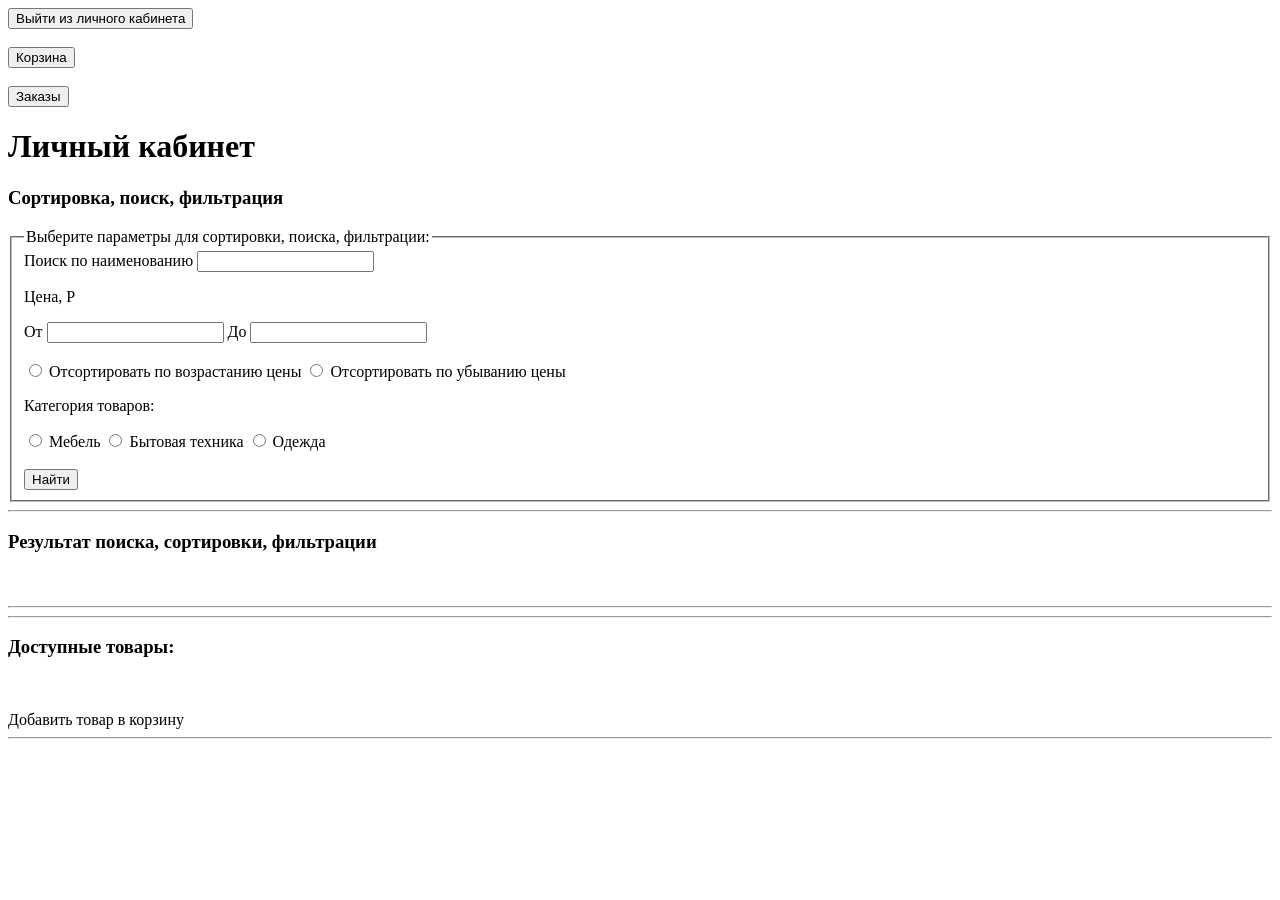
<file: src/main/resources/templates/user/index.html>
<!DOCTYPE html>
<html lang="en">
<head>
    <meta charset="UTF-8">
    <title>Главная страница</title>
</head>
<body>
<form method="post" th:action="@{/logout}">
    <button type="submit">Выйти из личного кабинета</button>
</form>
<br>
<form method="get" th:action="@{/cart}">
    <button type="submit">Корзина</button>
</form>
<br>
<form method="get" th:action="@{/orders}">
    <input type="submit" value="Заказы">
</form>
<h1>Личный кабинет</h1>
<h3>Cортировка, поиск, фильтрация</h3>
<form th:method="POST" th:action="@{/person account/product/search}">
    <fieldset>
        <legend>Выберите параметры для сортировки, поиска, фильтрации:</legend>
        <label for="search">Поиск по наименованию</label>
        <input type="text" id="search" name="search" th:value="*{value_search}">
        <br>
        <p>Цена, P</p>
        <label for="ot">От</label>
        <input type="text" name="ot" id="ot" th:value="*{value_price_ot}">
        <label for="do">До</label>
        <input type="text" name="do" id="do" th:value="*{value_price_do}">
        <br>
        <br>
        <div>
            <input type="radio" id="ascending_price" name="price" value="sorted_by_ascending_price">
            <label for="ascending_price">Отсортировать по возрастанию цены</label>
            <input type="radio" id="descending_price" name="price"
                   value="sorted_by_descending_price">
            <label for="descending_price">Отсортировать по убыванию цены</label>
            <p>Категория товаров: </p>
            <input type="radio" id="furniture" name="contract" value="furniture">
            <label for="furniture">Мебель</label>
            <input type="radio" id="appliances" name="contract" value="appliances">
            <label for="appliances">Бытовая техника</label>
            <input type="radio" id="clothes" name="contract" value="clothes">
            <label for="clothes">Одежда</label>
            <br>
            <br>
            <input type="submit" value="Найти">
        </div>
    </fieldset>
</form>
<hr>
<h3>Результат поиска, cортировки, фильтрации</h3>
<div th:each="product : ${search_product}">
    <img th:src="'/img/' + ${product.imageList[0].getFileName()}" width="300px">
    <br>
    <a th:href="@{/product/info/{id}(id=${product.getId()})}" th:text="${product.getTitle()}"></a>
    <p th:text="'Цена: ' + ${product.getPrice()}"></p>
    <hr>
</div>
<hr>
<h3>Доступные товары: </h3>
<div th:each="product : ${products}">
    <img th:src="'/img/' + ${product.imageList[0].getFileName()}" width="300px">
    <br>
    <a th:href="@{/product/info/{id}(id=${product.getId()})}" th:text="${product.getTitle()}"></a>
    <p th:text="'Цена: ' + ${product.getPrice()}"></p>
    <a th:href="@{/cart/add/{id}(id=${product.getId()})}">Добавить товар в корзину</a>
    <hr>
</div>
</body>
</html>
</file>
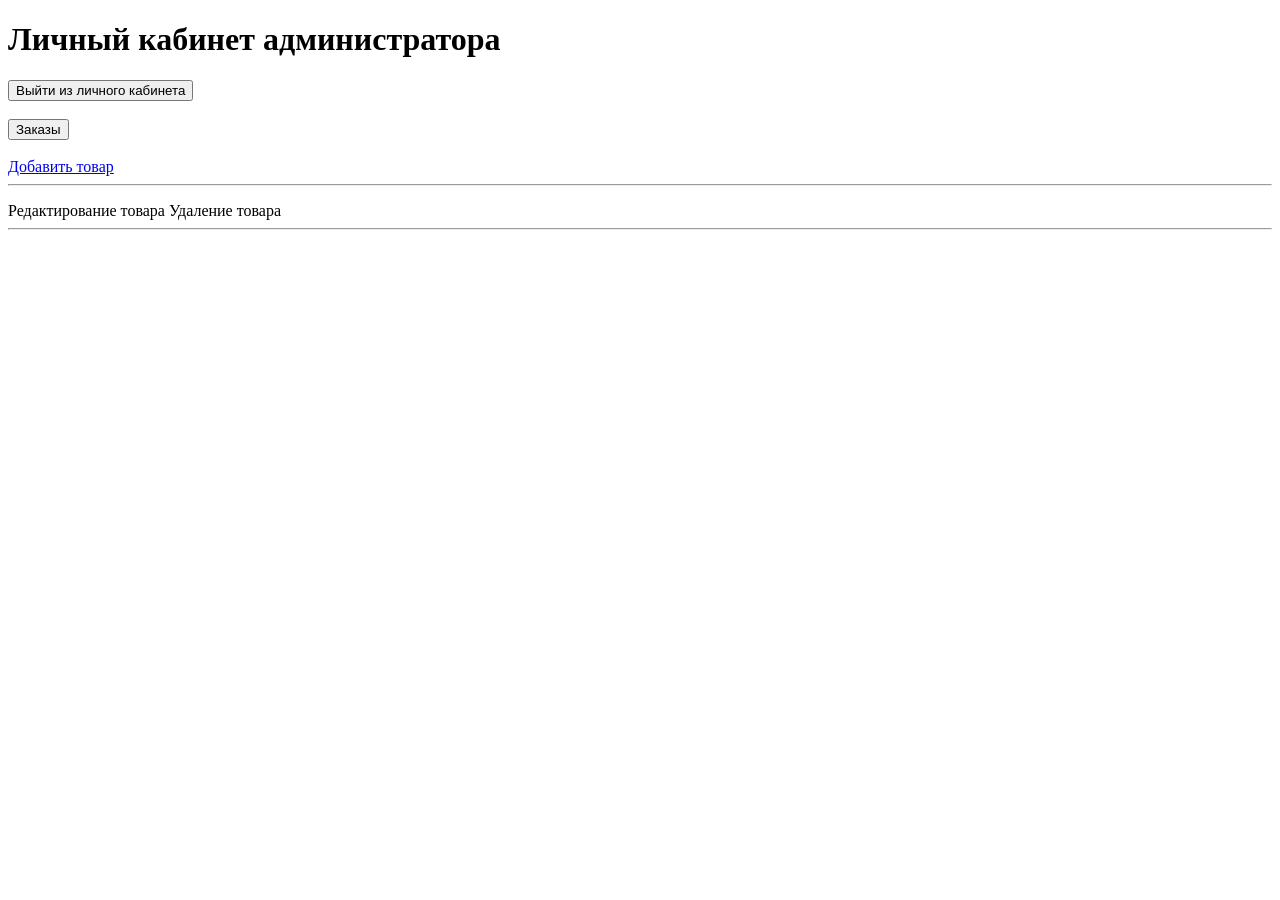
<file: src/main/resources/templates/admin.html>
<!DOCTYPE html>
<html lang="en">
<head>
    <meta charset="UTF-8">
    <title>Личный кабинет администратора</title>
</head>
<body>
<h1>Личный кабинет администратора</h1>
<form method="post" th:action="@{/logout}">
    <button type="submit">Выйти из личного кабинета</button>
</form>
<br>
<form method="get" th:action="@{/admin/orders}">
    <input type="submit" value="Заказы">
</form>
<br>
<a href="admin/product/add">Добавить товар</a>
<hr>
<div th:each="product : ${products}">
    <p th:text="'Наименование: ' + ${product.getTitle()}"></p>
    <p th:text="'Описание: ' + ${product.getDescription()}"></p>
    <p th:text="'Цена: ' + ${product.getPrice()}"></p>
    <p th:text="'Cклад: ' + ${product.getWarehouse()}"></p>
    <p th:text="'Продавец: ' + ${product.getSeller()}"></p>
    <p th:text="'Категория: ' + ${product.getCategory().getName()}"></p>
    <a th:href="@{/admin/product/edit/{id}(id=${product.getId()})}">Редактирование товара</a>
    <a th:href="@{/admin/product/delete/{id}(id=${product.getId()})}">Удаление товара</a>
    <hr>
</div>
</body>
</html>
</file>
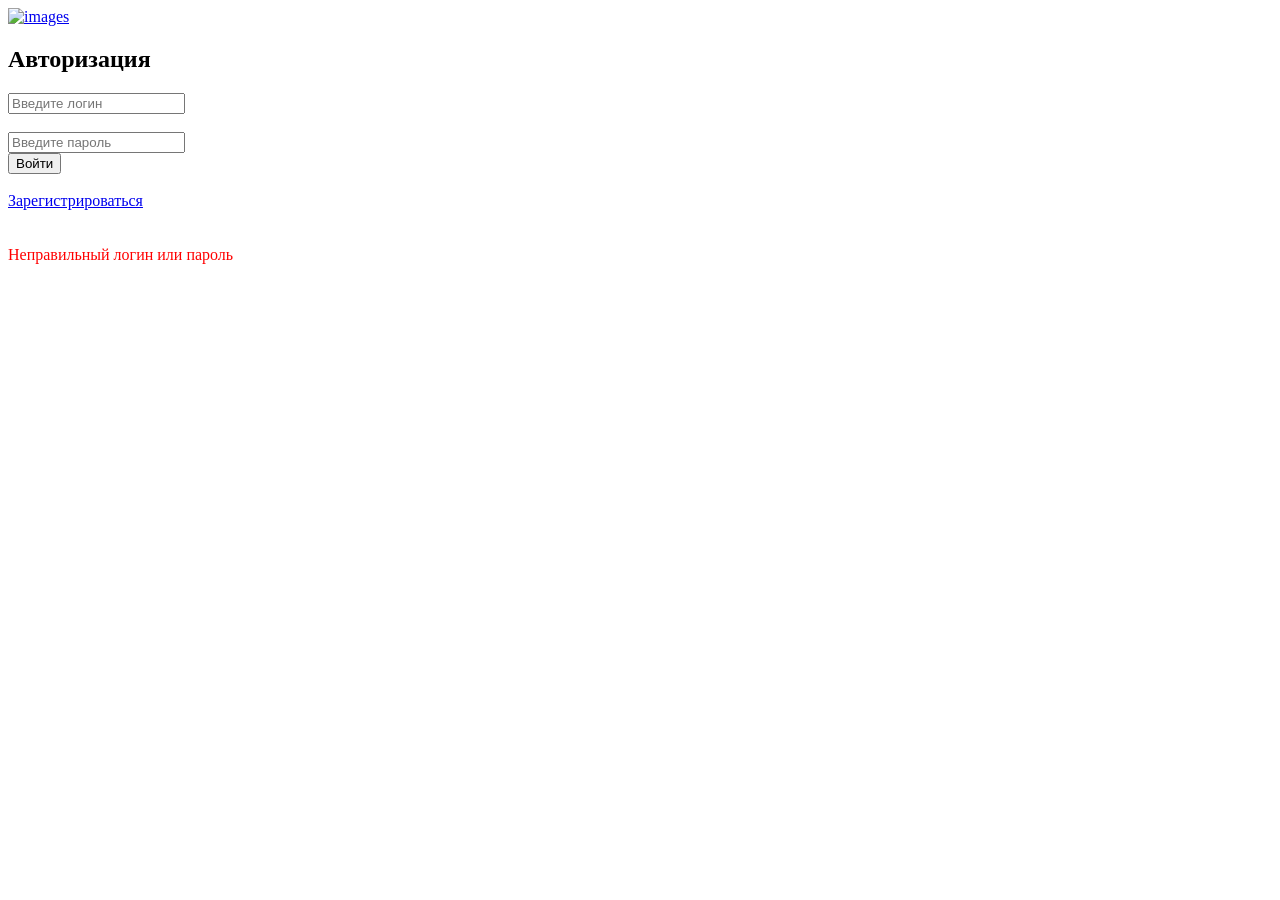
<file: src/main/resources/templates/authentication.html>
<!DOCTYPE html>
<html lang="en">
<head>
    <meta charset="UTF-8">
    <title>Авторизация</title>
    <link th:href="@{css/style_registrations.css}" rel="stylesheet"/>
</head>
<body>

<form method="post" action="/process_login" id="myForma">

    <section id="forma">
        <a href="/product"> <img th:src="@{pictures/logo_blue.svg}" alt="images"></a>

        <h1>Авторизация</h1>

        <input type="hidden" th:name="${_csrf.parameterName}" th:value="${_csrf.token}">
        <div>
            <!--    <label for="username">Введите логин: </label>-->
            <input type="text" placeholder="Введите логин" name="username" id="username">
        </div>
        <br>
        <div>
            <!--        <label for="password">Введите пароль: </label>-->
            <input type="password" placeholder="Введите пароль" name="password" id="password">
        </div>

        <form>
            <input type="submit" value="Войти">
        </form>
        <br>
        <br>
        <!--        <div>-->
        <!--            <form method="post" th:action="@{/registration}">-->
        <!--                <input type="submit" value="Зарегестрироватся">-->
        <!--            </form>-->
        <!--        </div>-->
        <form>
            <a href="/registration" class="registration_a">Зарегистрироваться</a>
        </form>
        <br>
        <br>
        <div th:if="${param.error}" style="color: red" class="error_a">
            Неправильный логин или пароль
        </div>
    </section>
</form>

<!--<div th:if="${param.error}" style="color: red">-->
<!--    Неправильный логин или пароль-->
<!--</div>-->


<!--<a href="/registration">Зарегистрироваться</a>-->
<!--<br>-->
<!--<br>-->
<!--<a href="/product">Главная страница</a>-->
</body>
</html>
</file>
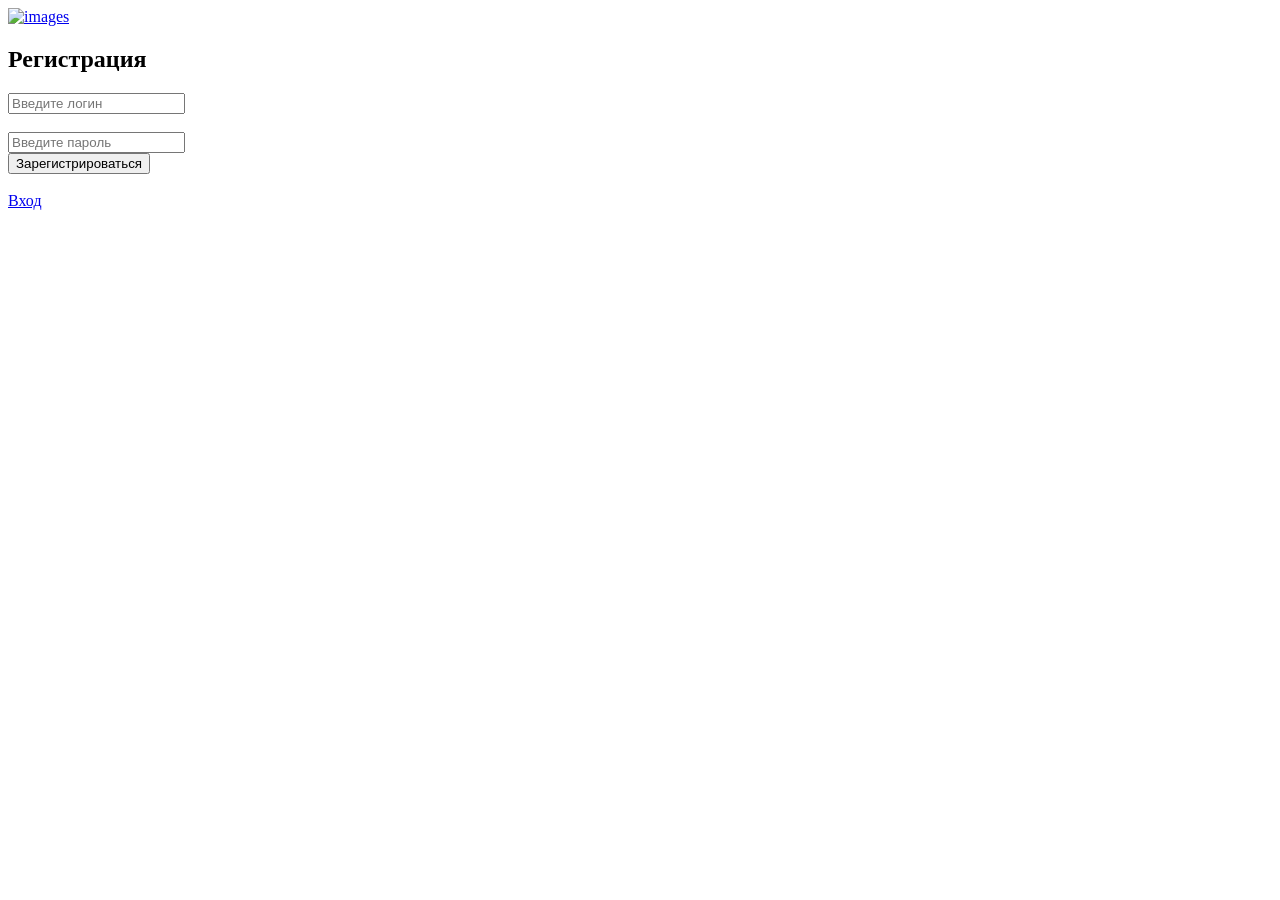
<file: src/main/resources/templates/registration.html>
<!DOCTYPE html>
<html>
<head>
    <meta charset="UTF-8">
    <title>Регистрация</title>
    <link th:href="@{css/style_registrations.css}" rel="stylesheet"/>
</head>
<body>

<form method="post" th:actioin="@{/registration}" th:object="${person}" id="myForma">

    <section id="forma">
        <a href="/product"> <img th:src="@{pictures/logo_blue.svg}" alt="images"></a>

        <h1>Регистрация</h1>

        <input type="hidden" th:name="${_csrf.parameterName}" th:value="${_csrf.token}">
        <div>
            <!--        <label for="login">Введите логин: </label>-->
            <input type="text" th:field="*{login}" id="login" placeholder="Введите логин">
        </div>
        <div style="color: red" th:if="${#fields.hasErrors('login')}" th:errors="*{login}"></div>
        <br>
        <div>
<!--            <label for="password">Введите пароль: </label>-->
            <input type="password" th:field="*{password}" id="password" placeholder="Введите пароль">
        </div>
        <div style="color: red" th:if="${#fields.hasErrors('password')}" th:errors="*{password}"></div>

        <form>
        <input type="submit" value="Зарегистрироваться">
        </form>
        <br>
        <br>
        <form>
            <a href="/authentication" class="registration_a">Вход</a>
        </form>
    </section>
</form>
<!--<a href="/authentication">Вход</a>-->
<!--<br>-->
<!--<br>-->
<!--<a href="/product">Главная страница</a>-->
</body>
</html>
</file>
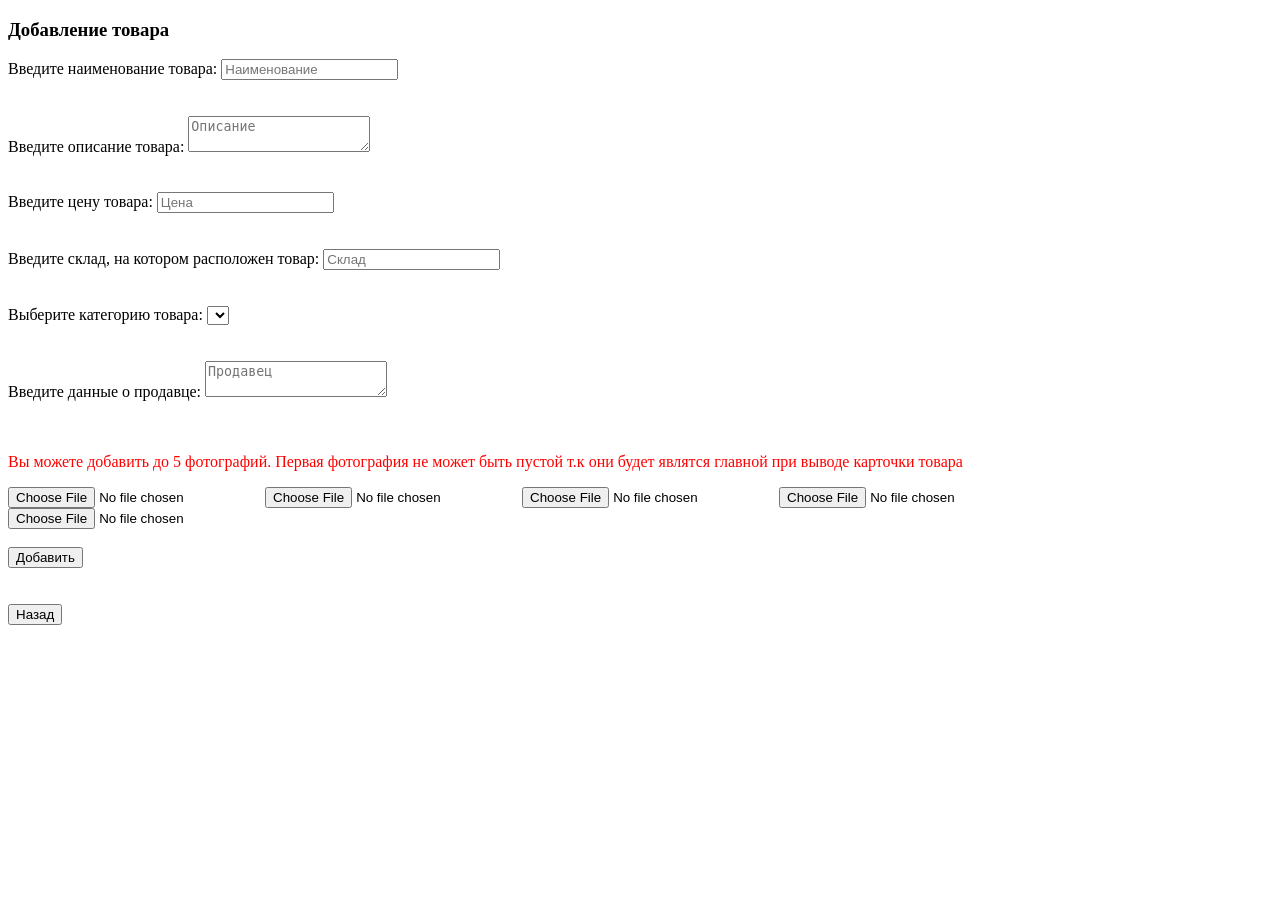
<file: src/main/resources/templates/product/addProduct.html>
<!DOCTYPE html>
<html lang="en">
<head>
    <meta charset="UTF-8">
    <title>Добавление товара</title>
</head>
<body>
<h3>Добавление товара</h3>
<form th:method="POST" th:action="@{/admin/product/add}" th:object="${product}" enctype="multipart/form-data">
    <label for="title">Введите наименование товара: </label>
    <input type="text" th:field="*{title}" placeholder="Наименование" id="title">
    <div style="color: red" th:if="${#fields.hasErrors('title')}" th:errors="*{title}"></div>
    <br>
    <br>
    <label for="description">Введите описание товара: </label>
    <textarea th:field="*{description}" placeholder="Описание" id="description"></textarea>
    <div style="color: red" th:if="${#fields.hasErrors('description')}" th:errors="*{description}"></div>
    <br>
    <br>
    <label for="price">Введите цену товара: </label>
    <input type="number" th:field="*{price}" min="1" step="0.00" placeholder="Цена" id="price">
    <div style="color: red" th:if="${#fields.hasErrors('price')}" th:errors="*{price}"></div>
    <br>
    <br>
    <label for="warehouse">Введите cклад, на котором расположен товар: </label>
    <input type="text" th:field="*{warehouse}" placeholder="Cклад" id="warehouse">
    <div style="color: red" th:if="${#fields.hasErrors('warehouse')}" th:errors="*{warehouse}"></div>
    <br>
    <br>
    <label for="category">Выберите категорию товара: </label>
    <select name="category" th:field="*{category}" id="category">
        <div th:each="element : ${category}">
            <option th:text="${element.getName()}" th:value="${element.getId()}">
        </div>
    </select>
    <div style="color: red" th:if="${#fields.hasErrors('category')}" th:errors="*{category}"></div>
    <br>
    <br>
    <label for="seller">Введите данные о продавце: </label>
    <textarea th:field="*{seller}" placeholder="Продавец" id="seller"></textarea>
    <div style="color: red" th:if="${#fields.hasErrors('seller')}" th:errors="*{seller}"></div>
    <br>
    <br>
    <p style="color: red">Вы можете добавить до 5 фотографий. Первая фотография не может быть пустой т.к они будет являтся главной при выводе карточки товара</p>
    <input type="file" name="file_one">
    <input type="file" name="file_two">
    <input type="file" name="file_three">
    <input type="file" name="file_four">
    <input type="file" name="file_five">
    <br>
    <br>
    <input type="submit" value="Добавить">
</form>
<br>
<br>
<form method="get" th:action="@{/admin}">
    <input type="submit" value="Назад">
</form>
</body>
</html>
</file>
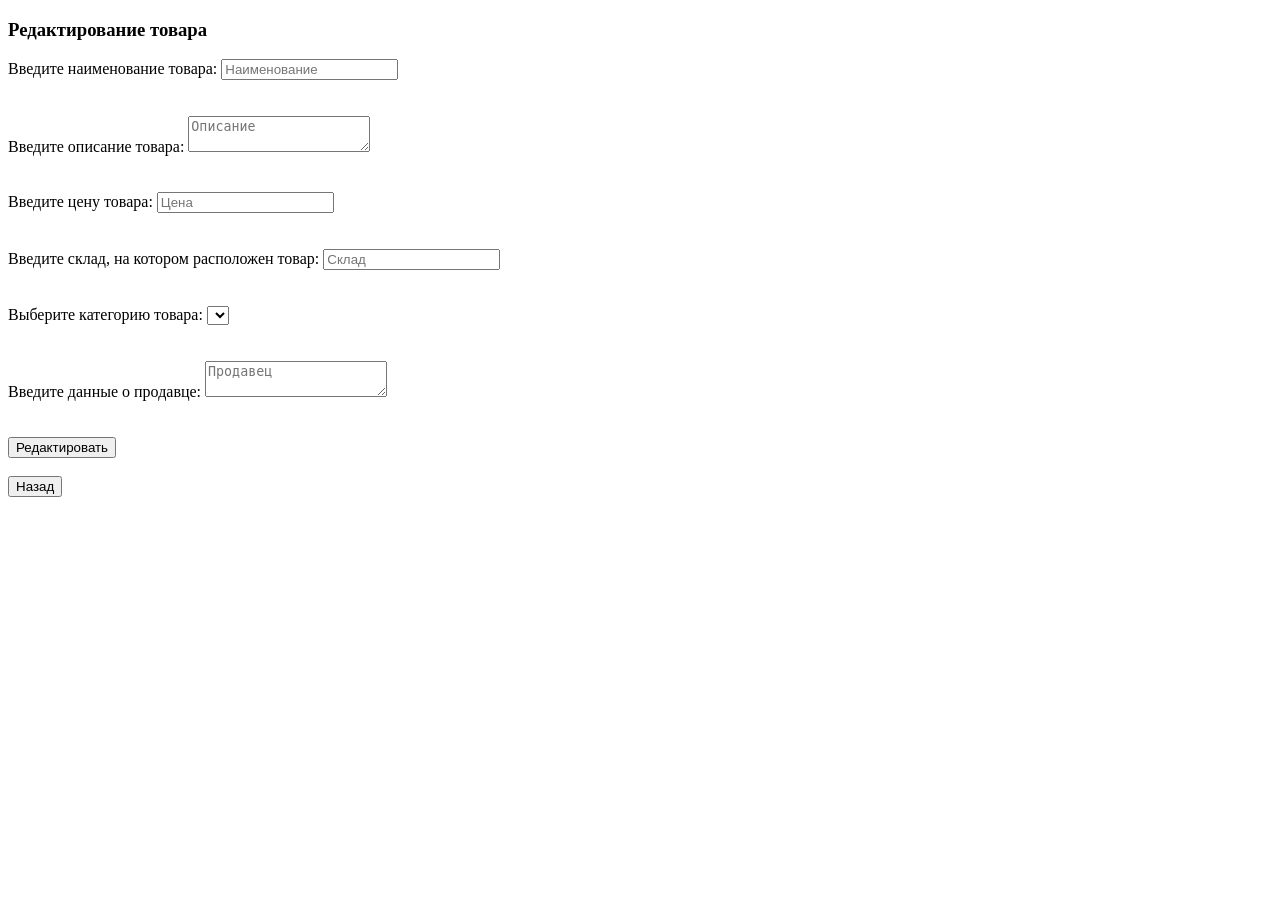
<file: src/main/resources/templates/product/editProduct.html>
<!DOCTYPE html>
<html lang="en">
<head>
    <meta charset="UTF-8">
    <title>Редактирование товара</title>
</head>
<body>
<h3>Редактирование товара</h3>
<form th:method="POST" th:action="@{/admin/product/edit/{id}(id=${product.getId()})}" th:object="${product}" enctype="multipart/form-data">
    <label for="title">Введите наименование товара: </label>
    <input type="text" th:field="*{title}" placeholder="Наименование" id="title">
    <div style="color: red" th:if="${#fields.hasErrors('title')}" th:errors="*{title}"></div>
    <br>
    <br>
    <label for="description">Введите описание товара: </label>
    <textarea th:field="*{description}" placeholder="Описание" id="description"></textarea>
    <div style="color: red" th:if="${#fields.hasErrors('description')}" th:errors="*{description}"></div>
    <br>
    <br>
    <label for="price">Введите цену товара: </label>
    <input type="number" th:field="*{price}" min="1" step="0.00" placeholder="Цена" id="price">
    <div style="color: red" th:if="${#fields.hasErrors('price')}" th:errors="*{price}"></div>
    <br>
    <br>
    <label for="warehouse">Введите cклад, на котором расположен товар: </label>
    <input type="text" th:field="*{warehouse}" placeholder="Cклад" id="warehouse">
    <div style="color: red" th:if="${#fields.hasErrors('warehouse')}" th:errors="*{warehouse}"></div>
    <br>
    <br>
    <label for="category">Выберите категорию товара: </label>
    <select name="category" th:field="*{category}" id="category">
        <div th:each="element : ${category}">
            <option th:text="${element.getName()}" th:value="${element.getId()}">
        </div>
    </select>
    <div style="color: red" th:if="${#fields.hasErrors('category')}" th:errors="*{category}"></div>
    <br>
    <br>
    <label for="seller">Введите данные о продавце: </label>
    <textarea th:field="*{seller}" placeholder="Продавец" id="seller"></textarea>
    <div style="color: red" th:if="${#fields.hasErrors('seller')}" th:errors="*{seller}"></div>
    <br>
    <br>
    <input type="submit" value="Редактировать">
    <br>
    <br>
    <form method="get" th:action="@{/admin}">
        <input type="submit" value="Назад">
    </form>
</form>
</body>
</html>
</file>
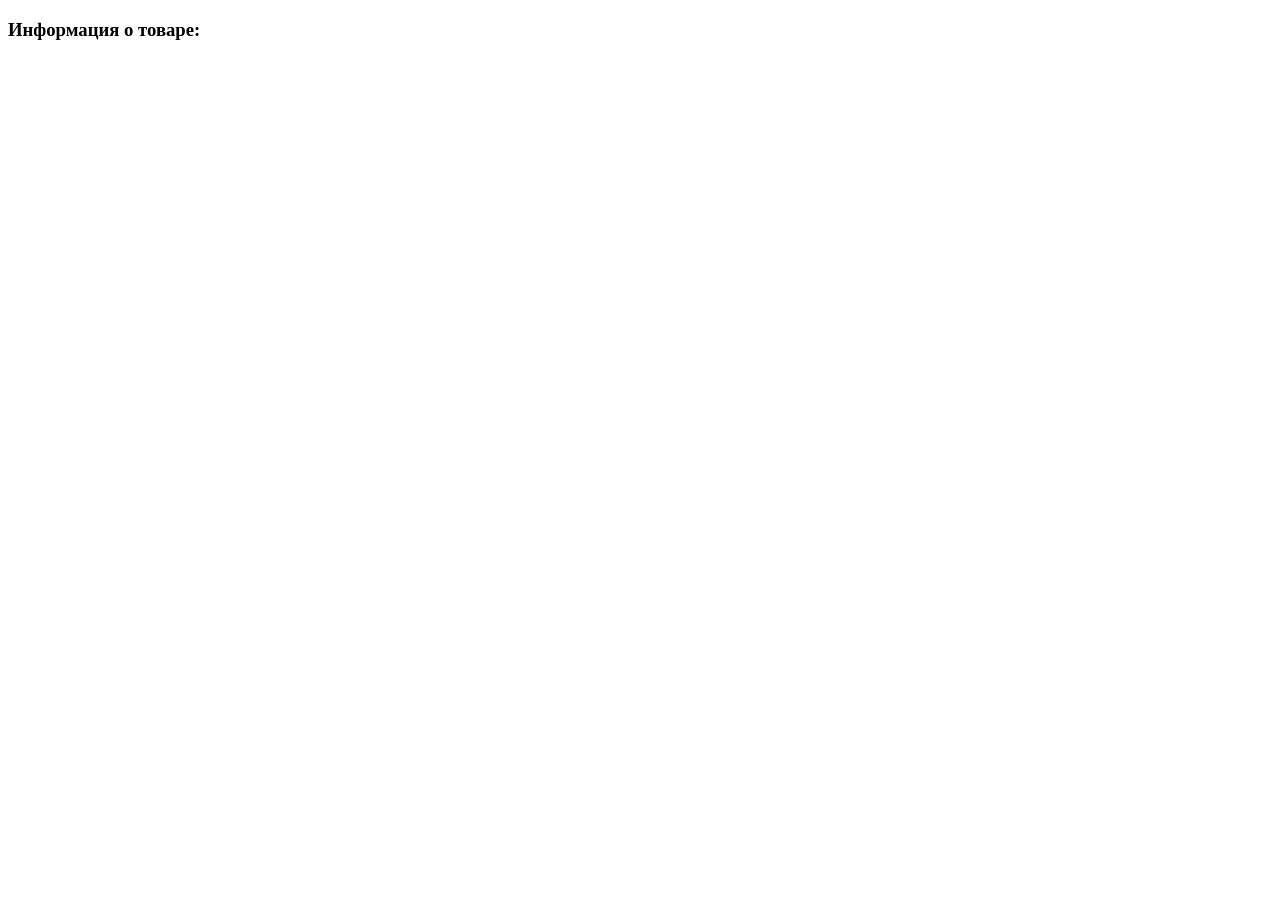
<file: src/main/resources/templates/product/infoProduct.html>
<!DOCTYPE html>
<html lang="en">
<head>
    <meta charset="UTF-8">
    <title>Информация о товаре</title>
</head>
<body>
<h3>Информация о товаре: </h3>
<p th:text="'Наименование: ' + ${product.getTitle()}"></p>
<p th:text="'Описание: ' + ${product.getDescription()}"></p>
<p th:text="'Цена: ' + ${product.getPrice()}"></p>
<p th:text="'Cклад: ' + ${product.getWarehouse()}"></p>
<p th:text="'Продавец: ' + ${product.getSeller()}"></p>
<p th:text="'Категория: ' + ${product.getCategory().getName()}"></p>
<div th:each="img : ${product.getImageList()}">
    <img th:src="'/img/' + ${img.getFileName()}">
</div>
</body>
</html>
</file>
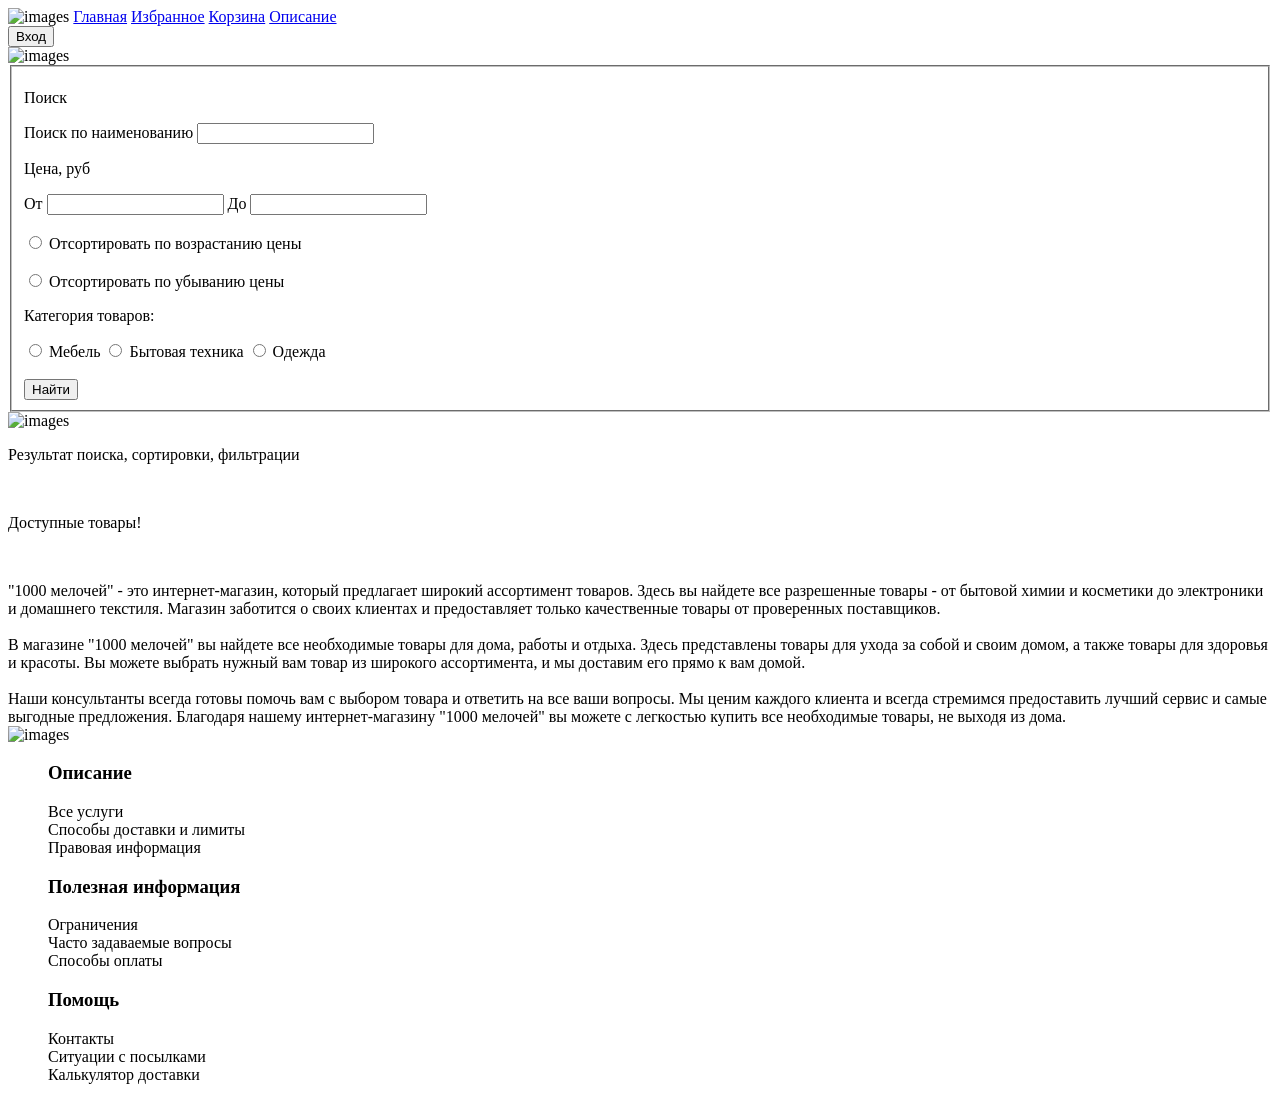
<file: src/main/resources/templates/product/product.html>
<!DOCTYPE html>
<html lang="en">
<head>
    <meta charset="UTF-8">
    <title>Главная страница</title>
    <link th:href="@{css/index.css}" rel="stylesheet"/>
</head>

<body>
<header class="header">

    <img th:src="@{/pictures/logo_blue.svg}" alt="images">
    <a href="#" class="header_a">Главная</a>
    <a href="#" class="header_a">Избранное</a>
    <a href="#" class="header_a">Корзина</a>
    <a href="#" class="header_a">Описание</a>

    <!-- <a href="authorization.html">Регистрация</a> -->

    <!--    <a href="authorization.html" class="header_button">Войти</a>-->

    <form method="get" th:action="@{/authentication}">
        <input type="submit" value="Вход" class="header_button">
    </form>

</header>

<!-- Область между хеадер и футер -->
<div class="main">

    <!-- Изображение (карусель) -->
    <div>
        <img th:src="@{/pictures/9_L.webp}" alt="images" class="main_img"/>
    </div>

    <!-- Поиск, фльтрация @{/product/search}-->
    <div>
        <form th:method="POST" th:action="@{/product}" class="search">
            <div>
                <fieldset class="search_fieldset">
                    <p>Поиск</p>
                    <label for="search">Поиск по наименованию</label>
                    <input type="text" id="search" name="search" th:value="*{value_search}">
                    <p>Цена, руб</p>
                    <label for="ot">От</label>
                    <input type="text" name="ot" id="ot" th:value="*{value_price_ot}">
                    <label for="do">До</label>
                    <input type="text" name="do" id="do" th:value="*{value_price_do}">

                    <div>
                        <br>
                        <input type="radio" id="ascending_price" name="price" value="sorted_by_ascending_price">
                        <label for="ascending_price">Отсортировать по возрастанию цены</label>
                        <br>
                        <br>
                        <input type="radio" id="descending_price" name="price" value="sorted_by_descending_price">
                        <label for="descending_price">Отсортировать по убыванию цены</label>
                        <p>Категория товаров: </p>
                        <input type="radio" id="furniture" name="contract" value="furniture">
                        <label for="furniture">Мебель</label>
                        <input type="radio" id="appliances" name="contract" value="appliances">
                        <label for="appliances">Бытовая техника</label>
                        <input type="radio" id="clothes" name="contract" value="clothes">
                        <label for="clothes">Одежда</label>
                        <br>
                        <br>
                        <input type="submit" value="Найти" class="search_submit">
                    </div>
                </fieldset>
            </div>
            <!-- Реклама -->
            <div>
                <img th:src="@{/pictures/maxresdefault.jpg}" alt="images" class="search_img"/>
            </div>
        </form>
        <p>Результат поиска, cортировки, фильтрации</p>
        <div class="searchs_result">

            <div th:each="product : ${search_product}" class="search_result">
                <img th:src="'/img/' + ${product.imageList[0].getFileName()}" width="300px">

                <p th:text="'Цена: ' + ${product.getPrice()}"></p>
                <a th:href="@{/product/info/{id}(id=${product.getId()})}" th:text="${product.getTitle()}"></a>

            </div>
        </div>
        <!-- Товары -->
        <p>Доступные товары!</p>
        <div class="products">
            <div th:each="product : ${products}" class="product">
                <img th:src="'/img/' + ${product.imageList[0].getFileName()}" width="300px">

                <p th:text="'Цена: ' + ${product.getPrice()} + '₽'"></p>
                <a th:href="@{/product/info/{id}(id=${product.getId()})}" th:text="${product.getTitle()}"></a>
            </div>
        </div>

        <!-- Описание -->
        <div class="description">
            "1000 мелочей" - это интернет-магазин, который предлагает широкий ассортимент товаров. Здесь вы найдете все
            разрешенные товары - от бытовой химии и косметики до электроники и домашнего текстиля. Магазин заботится о
            своих клиентах и предоставляет только качественные товары от проверенных поставщиков.
            <br/>
            <br/>
            В магазине "1000 мелочей" вы найдете все необходимые товары для дома, работы и отдыха. Здесь представлены
            товары для ухода за собой и своим домом, а также товары для здоровья и красоты. Вы можете выбрать нужный вам
            товар из широкого ассортимента, и мы доставим его прямо к вам домой.
            <br/>
            <br/>
            Наши консультанты всегда готовы помочь вам с выбором товара и ответить на все ваши вопросы. Мы ценим каждого
            клиента и всегда стремимся предоставить лучший сервис и самые выгодные предложения. Благодаря нашему
            интернет-магазину "1000 мелочей" вы можете с легкостью купить все необходимые товары, не выходя из дома.
        </div>
    </div>
</div>

<!-- Левая панель -->
<sidebar class="sidebar"></sidebar>

<!-- Правая панель -->
<aside class="aside"></aside>

<!-- Нижняя панель (футер) -->
<footer class="footer">
    <div style="order: 1" id="logo_footer">
        <img th:src="@{/pictures/logo_blue.svg}" alt="images">
    </div>
    <div style="order: 2">
        <ul type="none">
            <h3>Описание</h3>
            <li>Все услуги</li>
            <li>Способы доставки и лимиты</li>
            <li>Правовая информация</li>
        </ul>
    </div>
    <div style="order: 3">
        <ul type="none">
            <h3>Полезная информация</h3>
            <li>Ограничения</li>
            <li>Часто задаваемые вопросы</li>
            <li>Способы оплаты</li>
        </ul>
    </div>
    <div style="order: 4">
        <ul type="none">
            <h3>Помощь</h3>
            <li>Контакты</li>
            <li>Ситуации с посылками</li>
            <li>Калькулятор доставки</li>
        </ul>
    </div>
</footer>
</body>
</html>
</file>
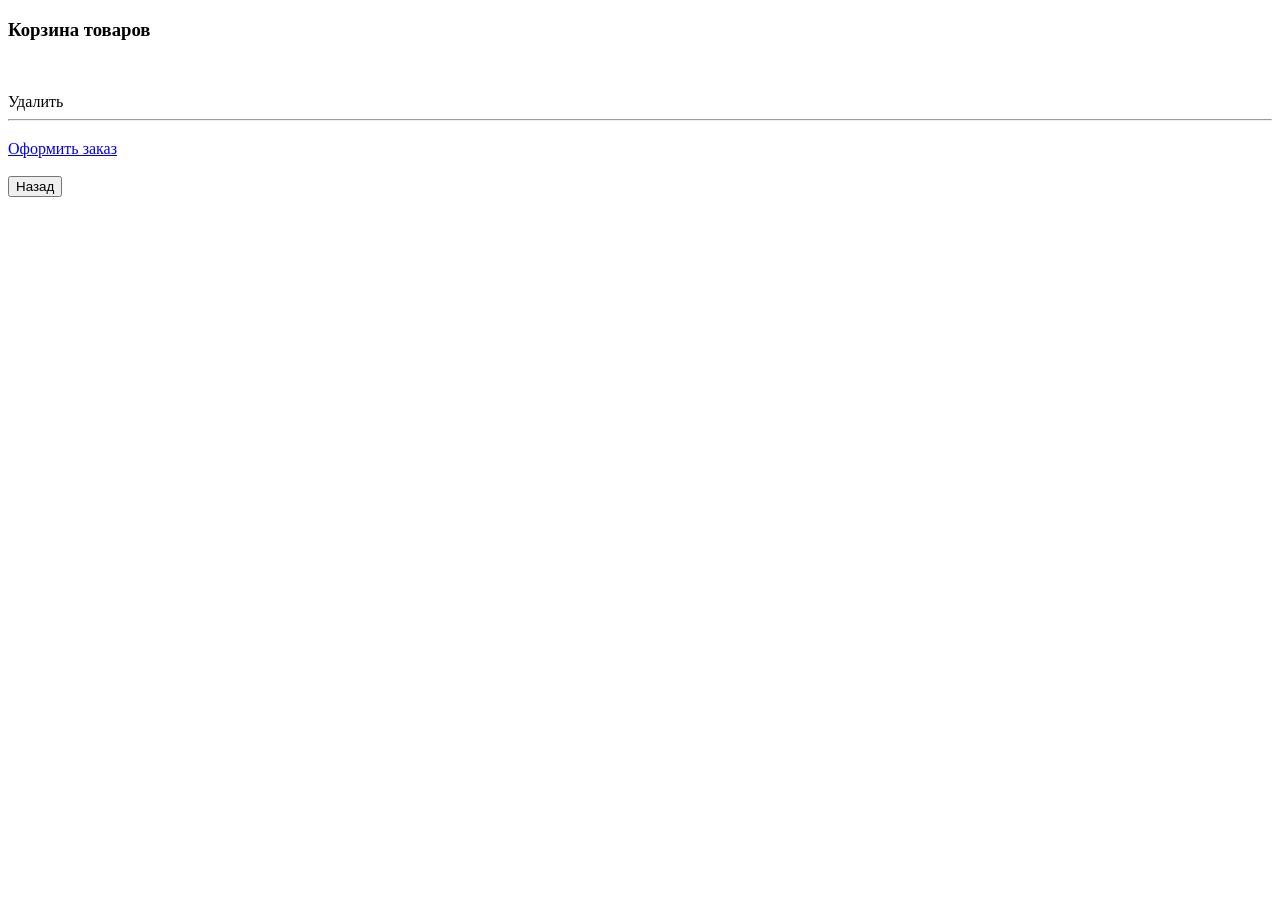
<file: src/main/resources/templates/user/cart.html>
<!DOCTYPE html>
<html lang="en">
<head>
    <meta charset="UTF-8">
    <title>Корзина</title>
</head>
<body>
<h3>Корзина товаров</h3>
<div th:each="product : ${cart_product}">
    <img th:src="'/img/' + ${product.imageList[0].getFileName()}" width="300px">
    <br>
    <a th:href="@{/product/info/{id}(id=${product.getId()})}" th:text="${product.getTitle()}"></a>
    <p th:text="'Цена: ' + ${product.getPrice()}"></p>
    <a th:href="@{/cart/delete/{id}(id=${product.getId()})}">Удалить</a>
    <hr>
</div>
<h3 th:text="'Итоговая цена: ' + ${price}"></h3>
<a href="/order/create">Оформить заказ</a>
<br>
<br>
<form method="get" th:action="@{/person account}">
    <input type="submit" value="Назад">
</form>
<br>
</body>
</html>
</file>
